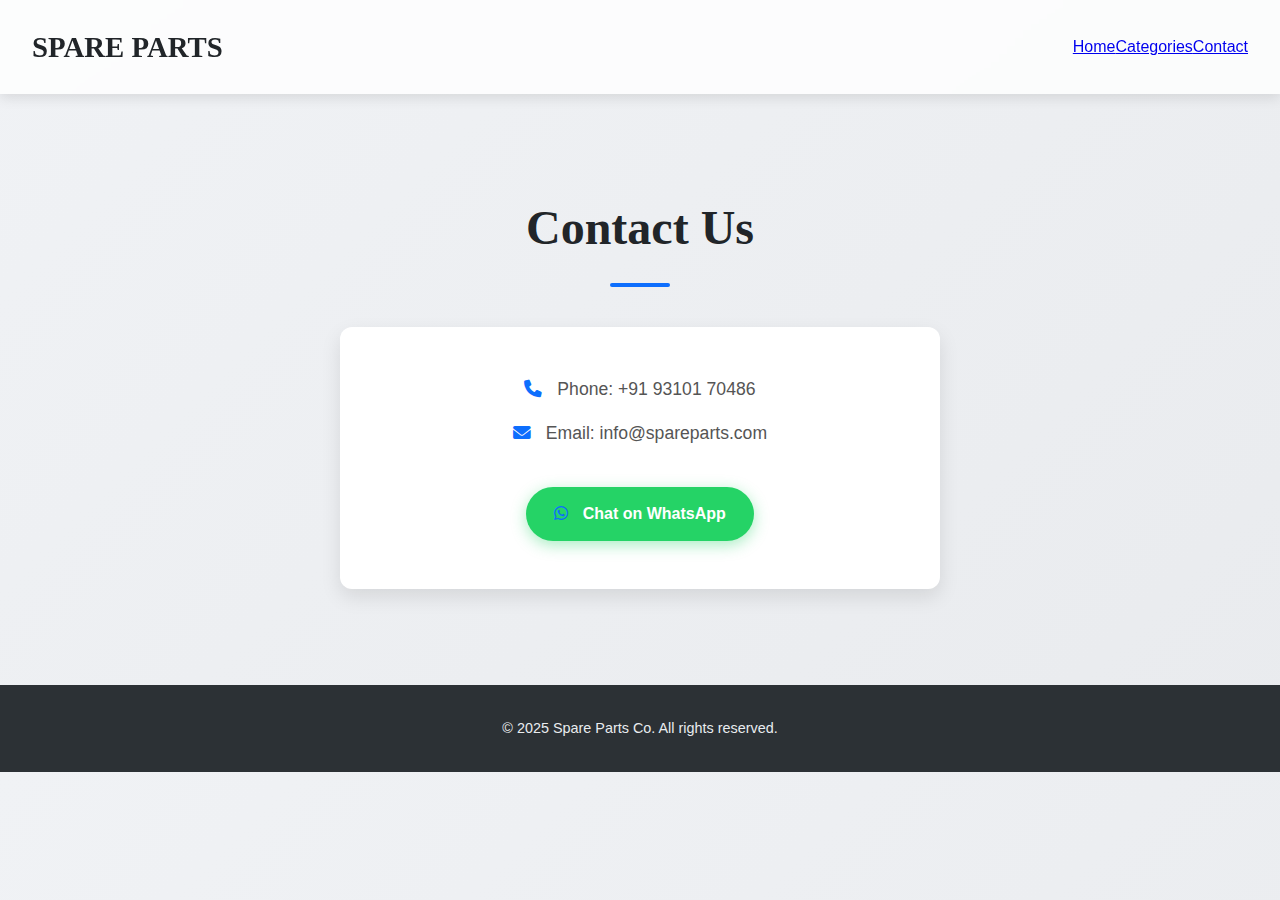
<file: contact.html>
<!DOCTYPE html>
<html lang="en">
<head>
    <meta charset="UTF-8">
    <meta name="viewport" content="width=device-width, initial-scale=1.0">
    <title>Contact Us - Shotcrete & Boom Placer Spare Parts</title>
    <link rel="stylesheet" href="style.css">
    <link href="https://fonts.googleapis.com/css2?family=Poppins:wght@300;400;600&display=swap" rel="stylesheet">
    <link rel="stylesheet" href="https://cdnjs.cloudflare.com/ajax/libs/font-awesome/6.0.0-beta3/css/all.min.css">
</head>
<body>
    <header>
        <nav>
            <div class="logo">
                <a href="index.html">SPARE PARTS</a>
            </div>
            <ul>
                <li><a href="index.html">Home</a></li>
                <li><a href="categories.html">Categories</a></li>
                <li><a href="contact.html" class="active">Contact</a></li>
            </ul>
        </nav>
    </header>

    <main>
        <section class="contact-container container">
            <h2>Contact Us</h2>
            <div class="contact-info">
                <p><i class="fas fa-phone"></i> Phone: +91 93101 70486</p>
                <p><i class="fas fa-envelope"></i> Email: info@spareparts.com</p>
                <a href="https://wa.me/9310170486" class="whatsapp-button" target="_blank">
                    <i class="fab fa-whatsapp"></i> Chat on WhatsApp
                </a>
            </div>
        </section>
    </main>

    <footer>
        <p>&copy; 2025 Spare Parts Co. All rights reserved.</p>
    </footer>
    <script src="script.js"></script>
</body>
</html>
</file>
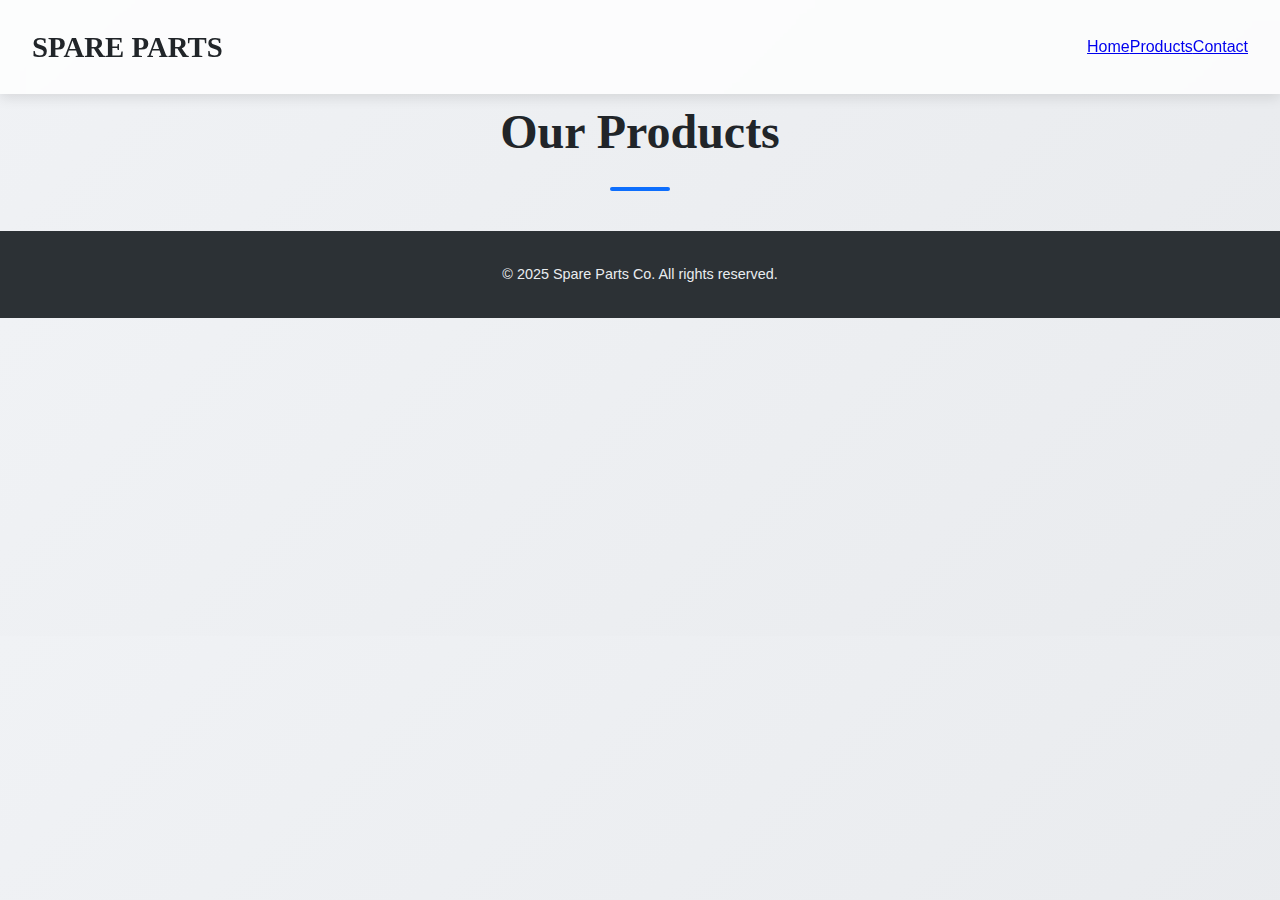
<file: products.html>
<!DOCTYPE html>
<html lang="en">
<head>
    <meta charset="UTF-8">
    <meta name="viewport" content="width=device-width, initial-scale=1.0">
    <title>Products - Shotcrete & Boom Placer Spare Parts</title>
    <link rel="stylesheet" href="style.css">
    <link href="https://fonts.googleapis.com/css2?family=Poppins:wght@300;400;600&display=swap" rel="stylesheet">
    <link rel="stylesheet" href="https://cdnjs.cloudflare.com/ajax/libs/font-awesome/6.0.0-beta3/css/all.min.css">
</head>
<body>
    <header>
        <nav>
            <div class="logo">
                <a href="index.html">SPARE PARTS</a>
            </div>
            <ul>
                <li><a href="index.html">Home</a></li>
                <li><a href="products.html">Products</a></li>
                <li><a href="contact.html">Contact</a></li>
            </ul>
        </nav>
    </header>

    <main>
        <section class="products-container container">
            <h2>Our Products</h2>
            <div id="product-grid" class="product-grid">
                </div>
        </section>
    </main>

    <footer>
        <p>&copy; 2025 Spare Parts Co. All rights reserved.</p>
    </footer>
    <script src="script.js"></script>
</body>
</html>
</file>
<file: style.css>
/* General Styles & Reset */
* {
    box-sizing: border-box;
    margin: 0;
    padding: 0;
}

:root {
    --primary-color: #0d6efd;
    --secondary-color: #6c757d;
    --dark-color: #212529;
    --light-color: #f8f9fa;
    --background-color: #e9ecef;
    --white-color: #ffffff;
    --shadow-light: rgba(0, 0, 0, 0.05);
    --shadow-medium: rgba(0, 0, 0, 0.1);
    --shadow-deep: rgba(0, 0, 0, 0.2);
}

html {
    scroll-behavior: smooth;
}

body {
    font-family: 'Lato', sans-serif;
    line-height: 1.6;
    background-color: #f0f2f5;
    background-image: linear-gradient(135deg, #f0f2f5 0%, #e9ebee 100%);
    color: var(--dark-color);
}

.container {
    max-width: 1200px;
    margin: 0 auto;
    padding: 0 20px;
}

/* Header & Navigation */
header {
    background-color: rgba(255, 255, 255, 0.8);
    backdrop-filter: blur(10px);
    box-shadow: 0 4px 12px var(--shadow-medium);
    position: sticky;
    top: 0;
    z-index: 100;
    transition: background-color 0.4s ease-in-out, box-shadow 0.4s ease-in-out;
}

nav {
    display: flex;
    justify-content: space-between;
    align-items: center;
    padding: 1.5rem 2rem;
}

.logo a {
    font-size: 1.8rem;
    font-weight: 700;
    color: var(--dark-color);
    text-decoration: none;
    transition: color 0.3s;
    font-family: 'Playfair Display', serif;
}

.logo a:hover {
    color: var(--primary-color);
}

nav ul {
    list-style: none;
    display: flex;
}

.nav-links li {
    margin-left: 3rem;
}

.nav-links li a {
    text-decoration: none;
    color: var(--secondary-color);
    font-weight: 500;
    position: relative;
    transition: color 0.3s;
}

.nav-links li a::after {
    content: '';
    position: absolute;
    bottom: -5px;
    left: 0;
    width: 0;
    height: 2px;
    background-color: var(--primary-color);
    transition: width 0.3s ease-out;
}

.nav-links li a:hover,
.nav-links li a.active {
    color: var(--primary-color);
}

.nav-links li a:hover::after,
.nav-links li a.active::after {
    width: 100%;
}

/* Mobile Menu Button */
.menu-toggle {
    display: none;
    font-size: 1.8rem;
    cursor: pointer;
    color: var(--secondary-color);
}

/* Hero Section */
@keyframes fadeIn {
    from {
        opacity: 0;
        transform: translateY(20px);
    }
    to {
        opacity: 1;
        transform: translateY(0);
    }
}

.hero {
    background: linear-gradient(to bottom, rgba(0, 0, 0, 0.6) 0%, rgba(0, 0, 0, 0.8) 100%), 
                url('assets/image.png') no-repeat center center/cover;
    height: 80vh;
    display: flex;
    align-items: center;
    justify-content: center;
    text-align: center;
    color: var(--white-color);
    position: relative;
    overflow: hidden;
}

.hero-content {
    z-index: 1;
    max-width: 900px;
    animation: fadeIn 1s ease-out forwards;
}

.hero-content h1 {
    font-family: 'Playfair Display', serif;
    font-size: 4rem;
    font-weight: 700;
    margin-bottom: 1rem;
    line-height: 1.2;
    text-shadow: 2px 2px 8px var(--shadow-deep);
}

.hero-content .subtitle {
    font-size: 1.5rem;
    margin-bottom: 2.5rem;
    font-weight: 300;
}

.cta-button {
    background: linear-gradient(45deg, #0d6efd, #0056b3);
    color: var(--white-color);
    padding: 16px 32px;
    border-radius: 50px;
    text-decoration: none;
    font-weight: 600;
    box-shadow: 0 4px 15px rgba(0, 123, 255, 0.4);
    transition: all 0.4s cubic-bezier(0.25, 0.8, 0.25, 1);
}

.cta-button:hover {
    background-position: right center;
    transform: translateY(-5px);
    box-shadow: 0 8px 25px rgba(0, 123, 255, 0.6);
}

/* Sections */
.about-us, .why-us, .categories-section, .products-section, .contact-container {
    padding: 6rem 0;
}

h2 {
    font-family: 'Playfair Display', serif;
    font-size: 3rem;
    font-weight: 700;
    color: var(--dark-color);
    margin-bottom: 2.5rem;
    text-align: center;
    position: relative;
}

h2::after {
    content: '';
    display: block;
    width: 60px;
    height: 4px;
    background-color: var(--primary-color);
    margin: 1rem auto 0;
    border-radius: 2px;
}

.about-us .intro-text {
    font-size: 1.2rem;
    line-height: 1.8;
    max-width: 800px;
    margin: 0 auto;
    text-align: center;
    color: #555;
}

/* Why Choose Us Section */
.why-us {
    background-color: var(--background-color);
    padding: 6rem 0;
    text-align: center;
}

.reasons-grid {
    display: grid;
    grid-template-columns: repeat(auto-fit, minmax(300px, 1fr));
    gap: 3rem;
    margin-top: 3rem;
}

.reason-card {
    background-color: var(--white-color);
    padding: 3rem 2rem;
    border-radius: 15px;
    box-shadow: 0 5px 20px var(--shadow-medium);
    transition: transform 0.4s cubic-bezier(0.25, 0.8, 0.25, 1), box-shadow 0.4s cubic-bezier(0.25, 0.8, 0.25, 1);
    position: relative;
    overflow: hidden;
    z-index: 1;
}

.reason-card::before {
    content: '';
    position: absolute;
    top: -50%;
    left: -50%;
    width: 200%;
    height: 200%;
    background: radial-gradient(circle, rgba(255, 255, 255, 0.2) 0%, rgba(255, 255, 255, 0) 70%);
    transform: rotate(45deg);
    opacity: 0;
    transition: opacity 0.5s;
    z-index: -1;
}

.reason-card:hover {
    transform: translateY(-15px);
    box-shadow: 0 15px 30px var(--shadow-deep);
}

.reason-card:hover::before {
    opacity: 1;
}

.reason-card i {
    font-size: 3.5rem;
    color: var(--primary-color);
    margin-bottom: 1.5rem;
    transition: transform 0.3s;
}

.reason-card:hover i {
    transform: scale(1.1);
}

.reason-card h3 {
    font-size: 1.6rem;
    font-weight: 600;
    margin-bottom: 1rem;
}

.reason-card p {
    font-size: 1rem;
    color: #6c757d;
}


/* Brands Section */
.brands-section {
    padding: 6rem 0;
    text-align: center;
}

.brands-grid {
    display: flex;
    flex-wrap: wrap;
    justify-content: center;
    gap: 2rem;
}

.brand-card {
    background-color: var(--light-color);
    padding: 1rem 2rem;
    border-radius: 12px;
    box-shadow: 0 4px 12px var(--shadow-light);
    transition: all 0.3s ease-in-out;
    display: flex;
    justify-content: center;
    align-items: center;
    min-width: 150px;
    min-height: 100px;
}

.brand-card:hover {
    transform: translateY(-8px);
    box-shadow: 0 8px 20px var(--shadow-medium);
    background-color: var(--background-color);
}

.brand-card img {
    max-width: 120px;
    max-height: 60px;
    object-fit: contain;
}

/* Responsive Brands */
@media (max-width: 768px) {
    .brand-card {
        font-size: 1.1rem;
        min-width: 120px;
        padding: 1rem 1.5rem;
    }
}


/* Categories & Products */
.categories-grid, .product-grid {
    display: grid;
    grid-template-columns: repeat(auto-fit, minmax(280px, 1fr));
    gap: 2.5rem;
    text-align: center;
}

.category-card, .product-card {
    background-color: var(--white-color);
    border-radius: 12px;
    box-shadow: 0 4px 16px var(--shadow-medium);
    overflow: hidden;
    transition: transform 0.4s cubic-bezier(0.25, 0.8, 0.25, 1), box-shadow 0.4s cubic-bezier(0.25, 0.8, 0.25, 1);
    text-decoration: none;
    color: var(--dark-color);
    padding: 2rem;
    display: flex;
    flex-direction: column;
    justify-content: center;
    align-items: center;
}

.category-card:hover, .product-card:hover {
    transform: translateY(-10px) scale(1.02);
    box-shadow: 0 10px 25px var(--shadow-deep);
}

.category-card img, .product-card img {
    max-width: 100%;
    height: auto;
    border-radius: 8px;
    margin-bottom: 1rem;
    transition: transform 0.4s;
}

.category-card:hover img, .product-card:hover img {
    transform: scale(1.05);
}

.category-card h3, .product-card h4 {
    font-size: 1.4rem;
    margin: 0;
    color: var(--dark-color);
    font-weight: 600;
}

.product-card p {
    font-size: 0.95rem;
    color: #666;
    margin-bottom: 1rem;
}

.product-card .price {
    font-size: 1.3rem;
    font-weight: 700;
    color: var(--primary-color);
    margin-bottom: 1rem;
}

.whatsapp-buy-button {
    background-color: #25D366;
    color: #fff;
    padding: 12px 24px;
    border-radius: 50px;
    text-decoration: none;
    font-weight: 600;
    display: inline-block;
    transition: all 0.3s ease-in-out;
}

.whatsapp-buy-button:hover {
    background-color: #128C7E;
    transform: translateY(-3px);
    box-shadow: 0 5px 15px rgba(37, 211, 102, 0.4);
}
/* "View All Categories" button on homepage */
.view-all {
    display: flex;
  margin-top: 30px;
  justify-content: center;
}

.view-all .cta-button {

  background: var(--primary-color);
  color: #fff;
  padding: 12px 30px;
  border-radius: 50px;
  text-decoration: none;
  font-weight: 600;
  transition: all 0.3s ease-in-out;
  display: inline-block;
}

.view-all .cta-button:hover {
  background: #0056b3; /* tumhara primary ka darker shade */
  transform: translateY(-3px);
  box-shadow: 0 6px 18px rgba(0, 0, 0, 0.2);
}

/* Contact Page */
.contact-container {
    padding: 6rem 0;
    text-align: center;
}

.contact-info {
    max-width: 600px;
    margin: 0 auto;
    background-color: var(--white-color);
    padding: 3rem;
    border-radius: 12px;
    box-shadow: 0 8px 20px var(--shadow-medium);
}

.contact-info p {
    font-size: 1.1rem;
    margin-bottom: 1rem;
    color: #555;
}

.contact-info i {
    color: var(--primary-color);
    margin-right: 10px;
}

.whatsapp-button {
    background-color: #25D366;
    color: var(--white-color);
    padding: 14px 28px;
    border-radius: 50px;
    text-decoration: none;
    font-weight: 600;
    display: inline-block;
    margin-top: 1.5rem;
    box-shadow: 0 4px 15px rgba(37, 211, 102, 0.4);
    transition: all 0.3s ease-in-out;
}

.whatsapp-button:hover {
    background-color: #128C7E;
    transform: translateY(-3px);
    box-shadow: 0 6px 20px rgba(37, 211, 102, 0.6);
}

/* Footer */
footer {
    background-color: #2c3135;
    color: var(--background-color);
    text-align: center;
    padding: 2rem 0;
    font-size: 0.9rem;
}

/* Responsive Design */
@media (max-width: 768px) {
    nav {
        flex-direction: column;
        align-items: flex-start;
        padding: 1rem;
    }

    .nav-links {
        display: none;
        flex-direction: column;
        width: 100%;
        text-align: center;
        transition: all 0.5s ease-in-out;
        opacity: 0;
        max-height: 0;
        overflow: hidden;
    }

    .nav-links.active {
        display: flex;
        opacity: 1;
        max-height: 300px;
    }

    .nav-links li {
        margin: 1rem 0;
    }

    .menu-toggle {
        display: block;
        align-self: flex-end;
        position: absolute;
        top: 25px;
        right: 20px;
    }

    .hero-content h1 {
        font-size: 2.5rem;
    }

    .hero-content .subtitle {
        font-size: 1.1rem;
    }
}
</file>
